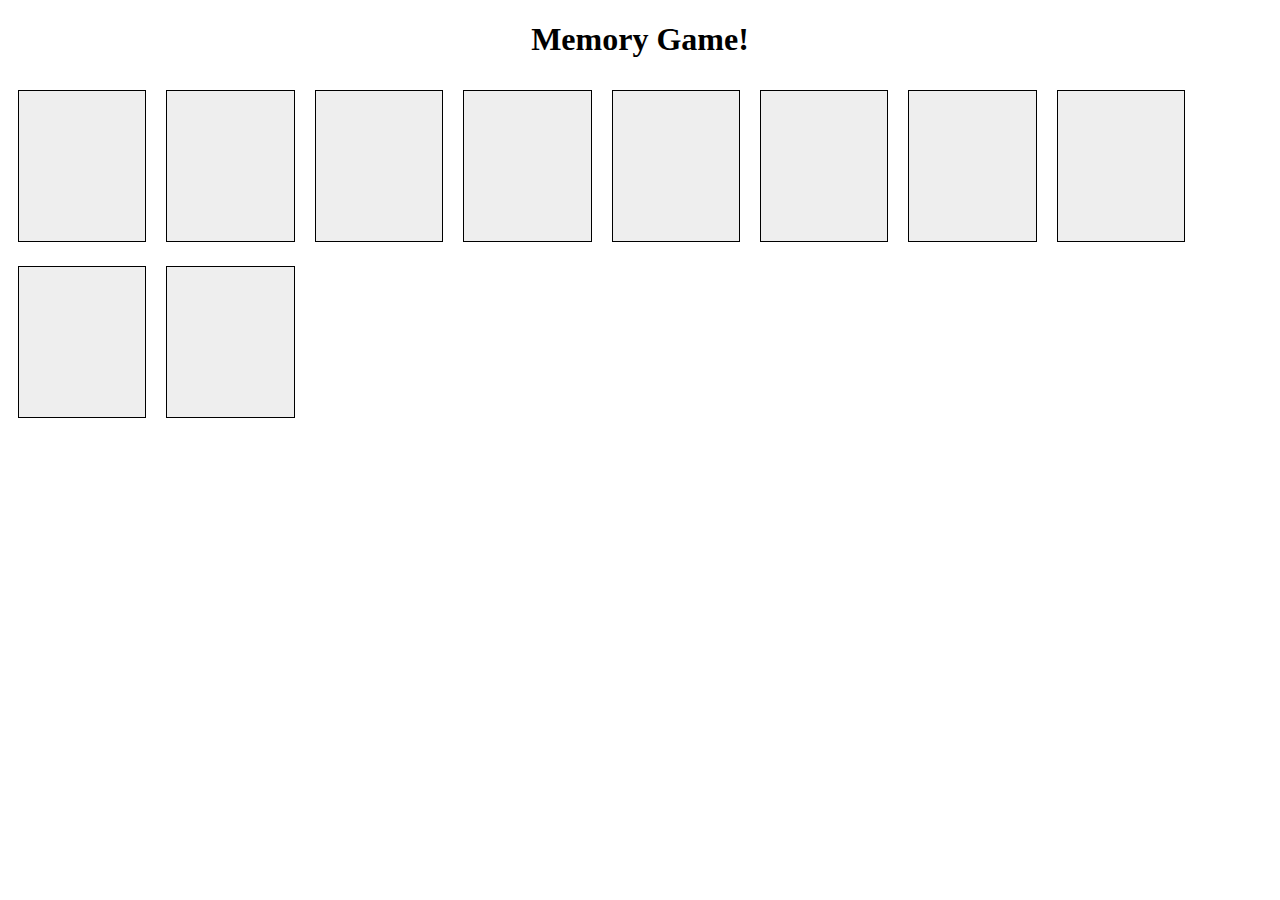
<file: index.html>
<!DOCTYPE html>
<html lang="en">
<head>
    <meta charset="UTF-8">
    <meta http-equiv="X-UA-Compatible" content="IE=edge">
    <meta name="viewport" content="width=device-width, initial-scale=1.0">
    <title>Memory Game!</title>
    <link rel="stylesheet" href="app.css">
</head>
<body>
  <h1>Memory Game!</h1>
  <div id="game">
</div>  
<script src="app.js"></script>    
</body>
</html>
</file>
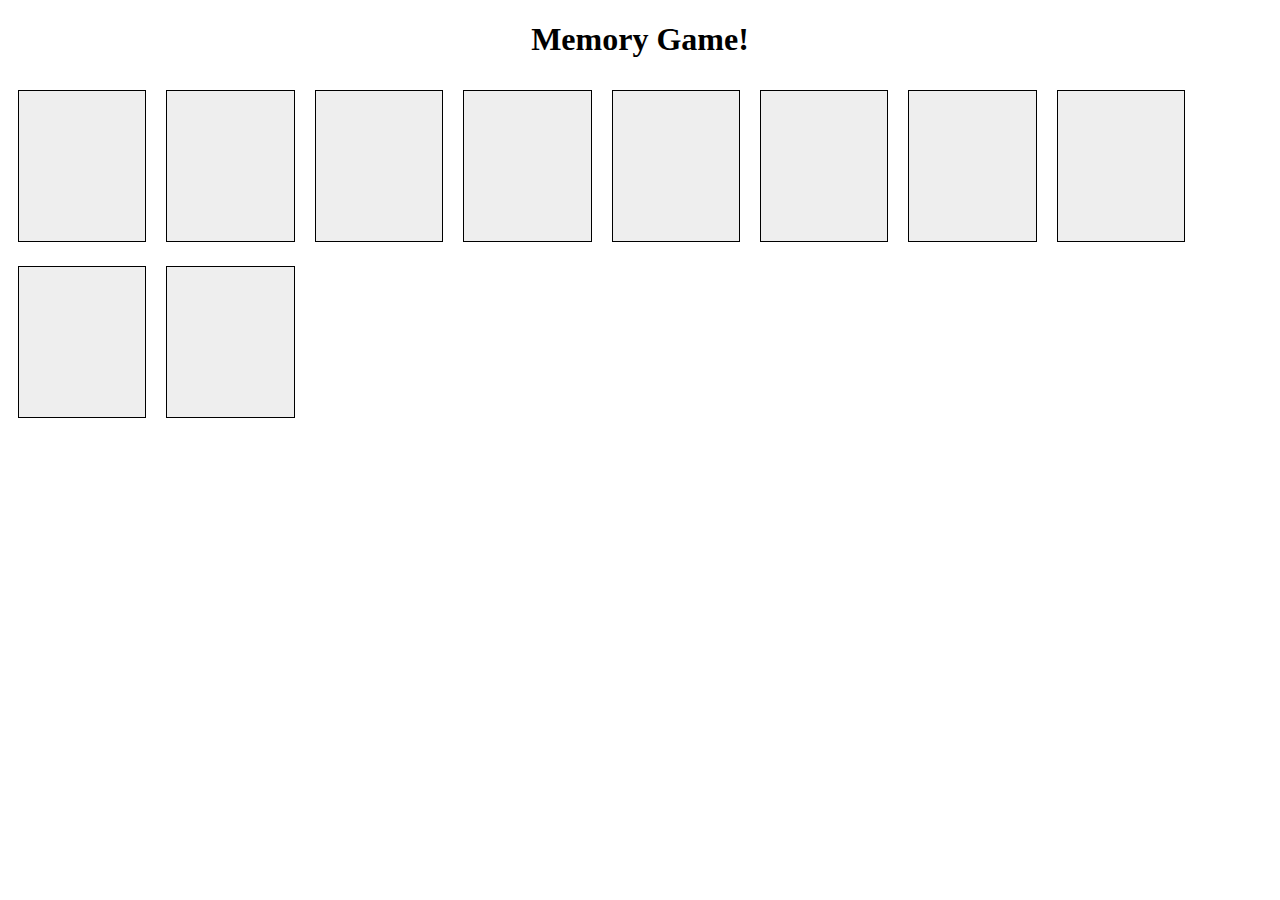
<file: memory-game.html>
<!DOCTYPE html>
<html lang="en">
<head>
    <meta charset="UTF-8">
    <meta http-equiv="X-UA-Compatible" content="IE=edge">
    <meta name="viewport" content="width=device-width, initial-scale=1.0">
    <title>Memory Game!</title>
    <link rel="stylesheet" href="memory-game.css">
</head>
<body>
  <h1>Memory Game!</h1>
  <div id="game">
</div>  
<script src="memory-game.js"></script>    
</body>
</html>
</file>
<file: app.css>
#game div {
    border: 1px solid black;
    width: 10%;
    height: 150px;
    margin: 10px;
    display: inline-block;
    background-color: #eee;

  } 
  
h1 {
    text-align: center;
}
</file>
<file: memory-game.css>
#game div {
    border: 1px solid black;
    width: 10%;
    height: 150px;
    margin: 10px;
    display: inline-block;
    background-color: #eee;

  } 
  
h1 {
    text-align: center;
}
</file>
